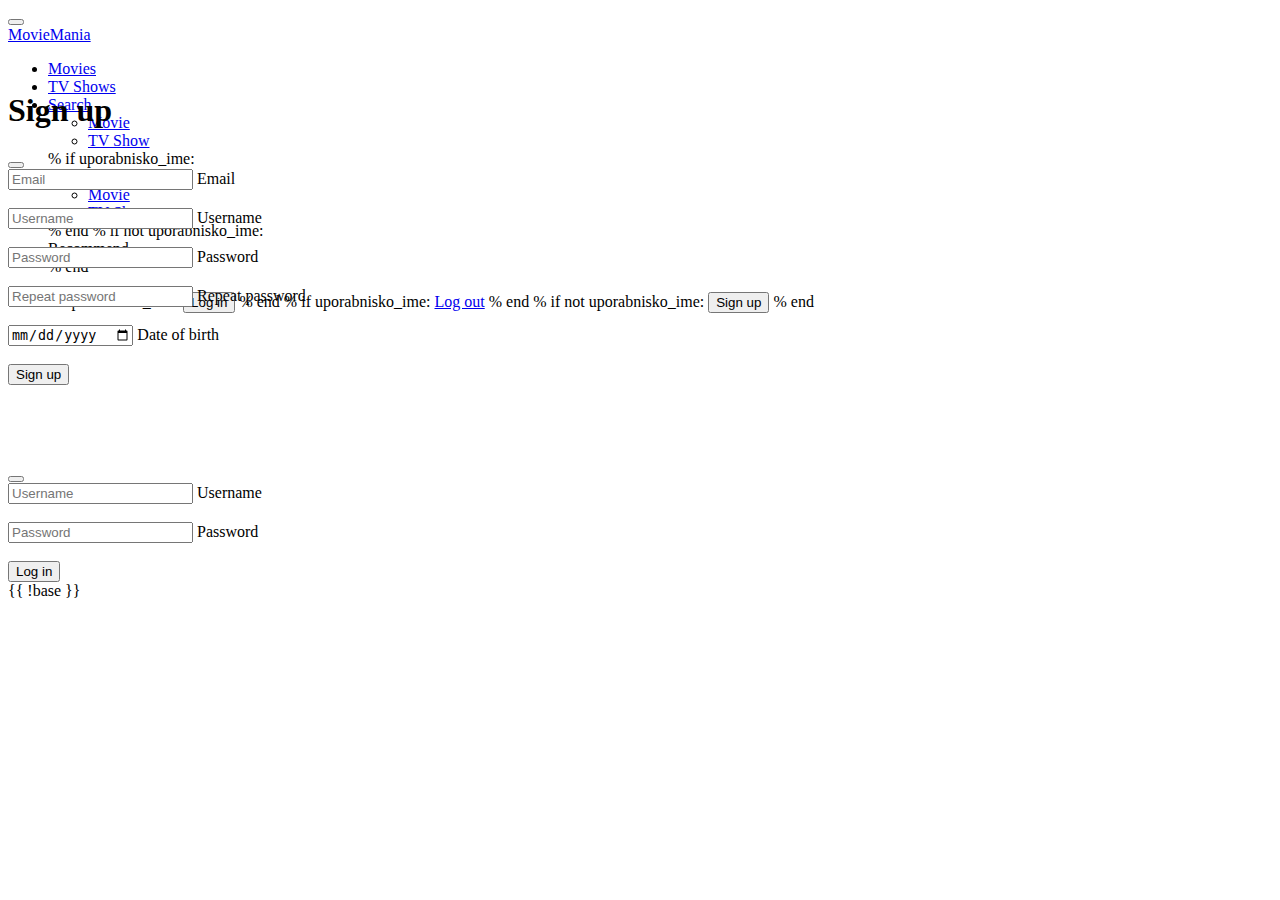
<file: views/osnova.html>
<!DOCTYPE html>
<html>

<head>
  <meta charset="utf-8">
  <meta name="viewport" content="width=device-width, initial-scale=1">
  <link href="https://cdn.jsdelivr.net/npm/bootstrap@5.3.0-alpha1/dist/css/bootstrap.min.css" rel="stylesheet"
    integrity="sha384-GLhlTQ8iRABdZLl6O3oVMWSktQOp6b7In1Zl3/Jr59b6EGGoI1aFkw7cmDA6j6gD" crossorigin="anonymous">
  <!--<link rel="stylesheet" type="text/css" href="/style.css">-->
</head>

<body>
  <script src="https://cdn.jsdelivr.net/npm/bootstrap@5.3.0-alpha1/dist/js/bootstrap.bundle.min.js"
    integrity="sha384-w76AqPfDkMBDXo30jS1Sgez6pr3x5MlQ1ZAGC+nuZB+EYdgRZgiwxhTBTkF7CXvN"
    crossorigin="anonymous"></script>
  <nav class="navbar navbar-expand-lg navbar-dark bg-dark" style="height:7vh;">
    <div class="container-fluid">
      <button class="navbar-toggler" type="button" data-bs-toggle="collapse" data-bs-target="#navbarNavDropdown"
        aria-controls="navbarNavDropdown" aria-expanded="false" aria-label="Toggle navigation">
        <span class="navbar-toggler-icon"></span>
      </button>
      <div class="collapse navbar-collapse d-lg-flex" id="navbarNavDropdown">
        <a class="navbar-brand col-lg-1 me-0" href="/">MovieMania</a>
        <ul class="navbar-nav col-lg-9 justify-content-lg-start">
          <li class="nav-item">
            <a class="nav-link active" aria-current="page" href="/filmi/1">Movies</a>
          </li>
          <li class="nav-item">
            <a class="nav-link active" aria-current="page" href="/serije/1">TV Shows</a>
          </li>
          <!-- _____________________________________ -->
          <li class="nav-item dropdown">
            <a class="nav-link dropdown-toggle active" href="#" id="navbarDropdownMenuLink" role="button"
              data-bs-toggle="dropdown" aria-expanded="false">
              Search
            </a>
            <ul class="dropdown-menu" aria-labelledby="navbarDropdownMenuLink">
              <li><a class="dropdown-item" href="/iskanje_filmi/1/main">Movie</a></li>
              <li><a class="dropdown-item" href="/iskanje_serije/1/main">TV Show</a></li>
            </ul>
          </li>
          <!-- _____________________________________ -->
          % if uporabnisko_ime:
          <li class="nav-item dropdown">
            <a class="nav-link dropdown-toggle active" href="#" id="navbarDropdownMenuLink" role="button"
              data-bs-toggle="dropdown" aria-expanded="false">
              Recommend
            </a>
            <ul class="dropdown-menu" aria-labelledby="navbarDropdownMenuLink">
              <li><a class="dropdown-item" href="/generator_film">Movie</a></li>
              <li><a class="dropdown-item" href="/generator_serija">TV Show</a></li>
            </ul>
          </li>
          % end
          % if not uporabnisko_ime:
          <li class="nav-item">
            <a class="nav-link" role="button" aria-current="page" data-bs-toggle="popover" data-bs-placement="bottom"
              data-bs-title="Log in required"
              data-bs-content="To continue to this site please log in first.">Recommend</a>
          </li>
          % end
        </ul>

        <div class="d-lg-flex col-lg-2 justify-content-end gap-2">
          % if not uporabnisko_ime:
          <button type="button" class="btn btn-outline-light" data-bs-toggle="modal" data-bs-target="#login">Log
            in</button>
          % end
          % if uporabnisko_ime:
          <a role="button" class="btn btn-outline-light" href="/odjava">Log out</a>
          % end
          % if not uporabnisko_ime:
          <button type="button" class="btn btn-warning me-md-2" data-bs-toggle="modal" data-bs-target="#register">Sign
            up</button>
          % end
        </div>
      </div>
    </div>
  </nav>

  <div class="modal fade" id="register" data-bs-backdrop="static" data-bs-keyboard="false" tabindex="-1"
    aria-labelledby="staticBackdropLabel" aria-hidden="true">
    <div class="modal-dialog modal-dialog-centered">
      <div class="modal-content">
        <div class="modal-header bg-warning">
          <h1>Sign up</h1>
          <button type="button" class="btn-close" data-bs-dismiss="modal" aria-label="Close"></button>
        </div>
        <div class="modal-body">
          <form method="POST" action="do_registracija">
            <div class="form-floating">
              <input type="email" name="email" id="email" class="form-control" placeholder="Email">
              <label for="email">Email</label>
            </div>
            <br>
            <div class="form-floating">
              <input type="text" id="username" name="username" class="form-control" placeholder="Username">
              <label for="username">Username</label>
            </div>
            <br>
            <div class="form-floating">
              <input type="password" id="pass1" name="pass1" class="form-control" placeholder="Password">
              <label for="pass1">Password</label>
            </div>
            <br>
            <div class="form-floating">
              <input type="password" id="pass2" name="pass2" class="form-control" placeholder="Repeat password">
              <label for="pass2">Repeat password</label>
            </div>
            <br>
            <div class="form-floating">
              <input type="date" id="bday" name="bday" class="form-control" placeholder="Date of birth">
              <label for="bday">Date of birth</label>
            </div>
            <br>
            <div class="col-md-12 text-center">
              <button type="submit" class="btn btn-warning">Sign up</button>
            </div>
          </form>
        </div>
      </div>
    </div>
  </div>

  <div class="modal fade" id="login" data-bs-backdrop="static" data-bs-keyboard="false" tabindex="-1"
    aria-labelledby="staticBackdropLabel" aria-hidden="true">
    <div class="modal-dialog modal-dialog-centered">
      <div class="modal-content">
        <div class="modal-header bg-dark">
          <h1 style="color: white;">Log in</h1>
          <button type="button" class="btn-close btn-close-white" data-bs-dismiss="modal" aria-label="Close"></button>
        </div>
        <div class="modal-body">
          <form method="POST" action="/do_prijava">
            <div class="form-floating">
              <input type="text" name="username" id="username" class="form-control" placeholder="Username">
              <label for="username">Username</label>
            </div>
            <br>
            <div class="form-floating">
              <input type="password" id="pass" name="pass" class="form-control" placeholder="Password">
              <label for="pass">Password</label>
            </div>
            <br>
            <div class="col-md-12 text-center">
              <button type="submit" class="btn btn-warning" onclick="window.location.reload()">Log in</button>
            </div>
          </form>
        </div>
      </div>
    </div>
  </div>

  <!-- <div class = "container"> -->
  {{ !base }}
  <!-- </div> -->

  <script>
    var popoverTriggerList = [].slice.call(document.querySelectorAll('[data-bs-toggle="popover"]'))
    var popoverList = popoverTriggerList.map(function (popoverTriggerEl) {
      return new bootstrap.Popover(popoverTriggerEl)
    })
  </script>
</body>

</html>
</file>
